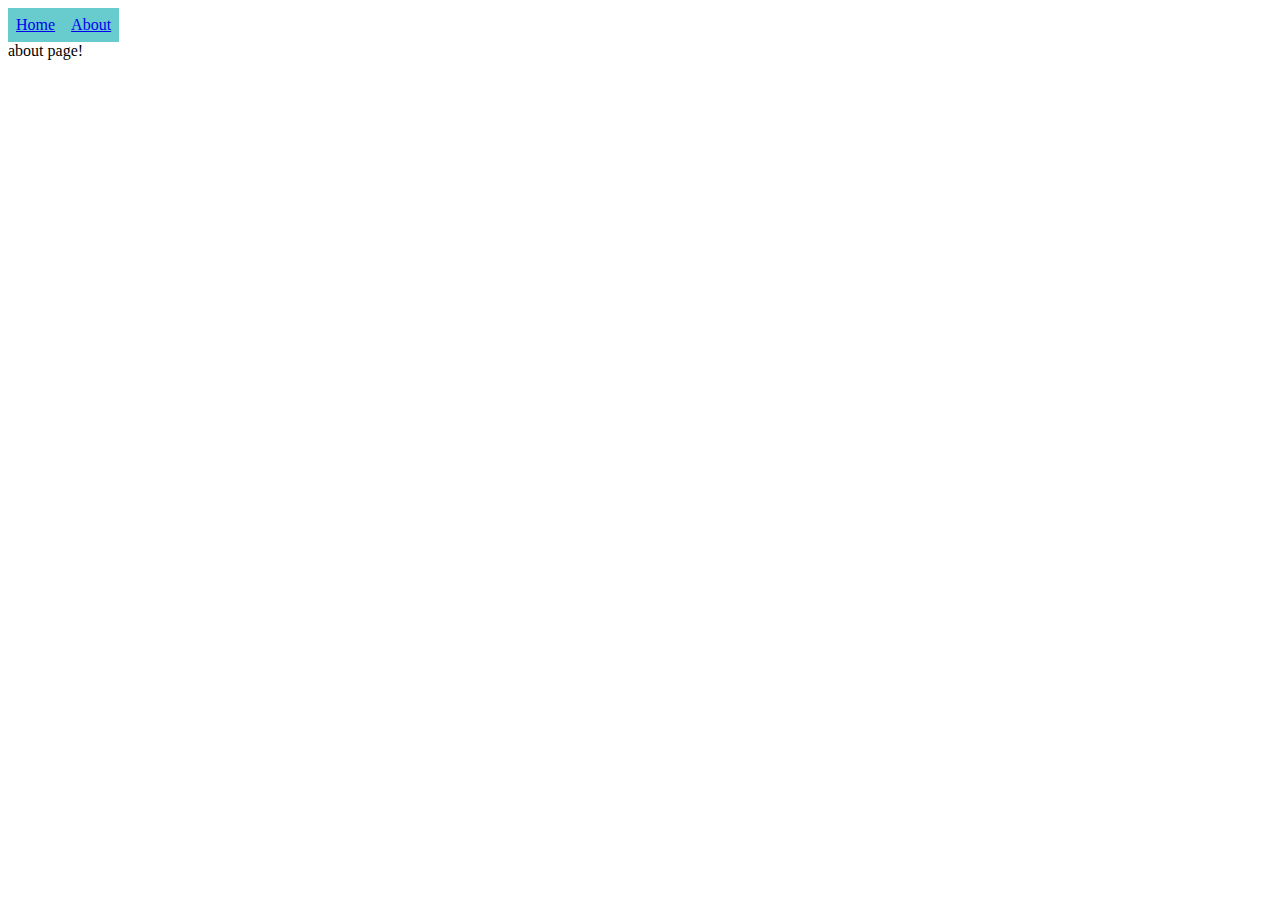
<file: about.html>
<!DOCTYPE html>

<html>
    <head>
        <link rel="stylesheet" type="text/css" href="style.css">
        <title>Cutie Hack</title>

    </head>

    <body>
        <ul>
            <li><a href="index.html">Home</a></li>
            <li><a href="about.html">About</a></li>
        </ul>
        about page!
    </body>

</html>
</file>
<file: style.css>
ul {
    list-style-type: none;
    margin: 0px;
    padding: 0px;
    overflow: hidden;
}

li {
    float: left;
}

li a {
    display: block;
    padding: 8px;
    background-color: rgb(104, 204, 207);
}
</file>
